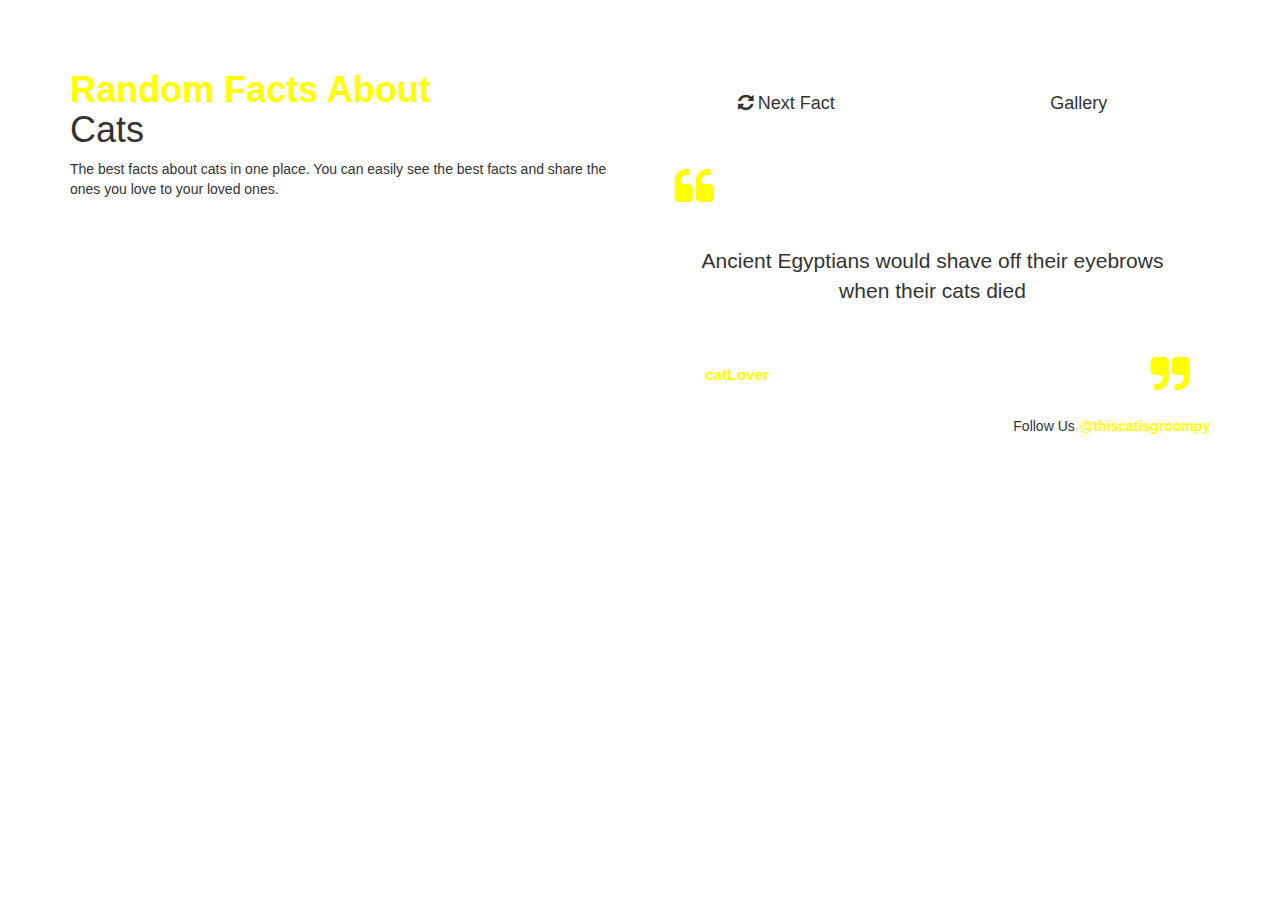
<file: index.html>
<!DOCTYPE html>
<html lang="en">

<head>
  <meta charset="UTF-8">
  <meta name="viewport" content="width=device-width, initial-scale=1.0">
  <meta http-equiv="X-UA-Compatible" content="ie=edge">
  <title>Fun Facts About Cats</title>
  <link rel="stylesheet" href="style.css">
  <link rel="manifest" href="/manifest.json" />
  <meta name="theme-color" content="#333" />
  <link rel="stylesheet" href="https://maxcdn.bootstrapcdn.com/font-awesome/4.5.0/css/font-awesome.min.css">
  <link href='https://fonts.googleapis.com/css?family=Roboto+Slab:400,700' rel='stylesheet' type='text/css'>
  <link rel="stylesheet" href="https://maxcdn.bootstrapcdn.com/bootstrap/3.3.5/css/bootstrap.min.css">
  <link rel="stylesheet" href="https://cdnjs.cloudflare.com/ajax/libs/animate.css/3.2.3/animate.min.css">
</head>

<body>
  <div class="container">
    <div class="row">
      <div class="col-sm-6">
        <h1><span class="main-color">Random Facts About</span><br />Cats</h1>
        <p>The best facts about cats in one place. You can easily see the best facts and share the ones you love to your
          loved ones.</p>
      </div>
      <div class="col-sm-6">
        <div class="row">
          <div class="col-xs-6">
            <a id="next-quote" class="btn btn-lg btn-default btn-block" href="#"><i class="fa fa-refresh"></i> Next
              Fact</a>
          </div>
          <div class="col-xs-6">
            <a id="gallery" class="btn btn-lg btn-default btn-block" href="gallery.html" target="_top"> Gallery</a>
          </div>
        </div>

        <div id="quote-box">
          <i id="quote-left" class="fa fa-quote-left"></i>
          <p id="quote"></p>
          <span id="author" class="main-color"></span>
          <i id="quote-right" class="fa fa-quote-right"></i>
        </div>

        <div class="row">
          <div class="col-xs-12">
            <ul>
              <li>Follow Us</li>
              <li><a class="main-color" href="https://www.facebook.com/groups/605077103295318"
                  target="_blank">@thiscatisgroompy</a></li>
            </ul>
          </div>
        </div>
      </div>
    </div>
  </div>
  </div>


  <div id="hidden"></div>
  <script src="https://cdnjs.cloudflare.com/ajax/libs/jquery/2.1.3/jquery.min.js"></script>
  <script src="script.js"></script>
</body>

</html>
</file>
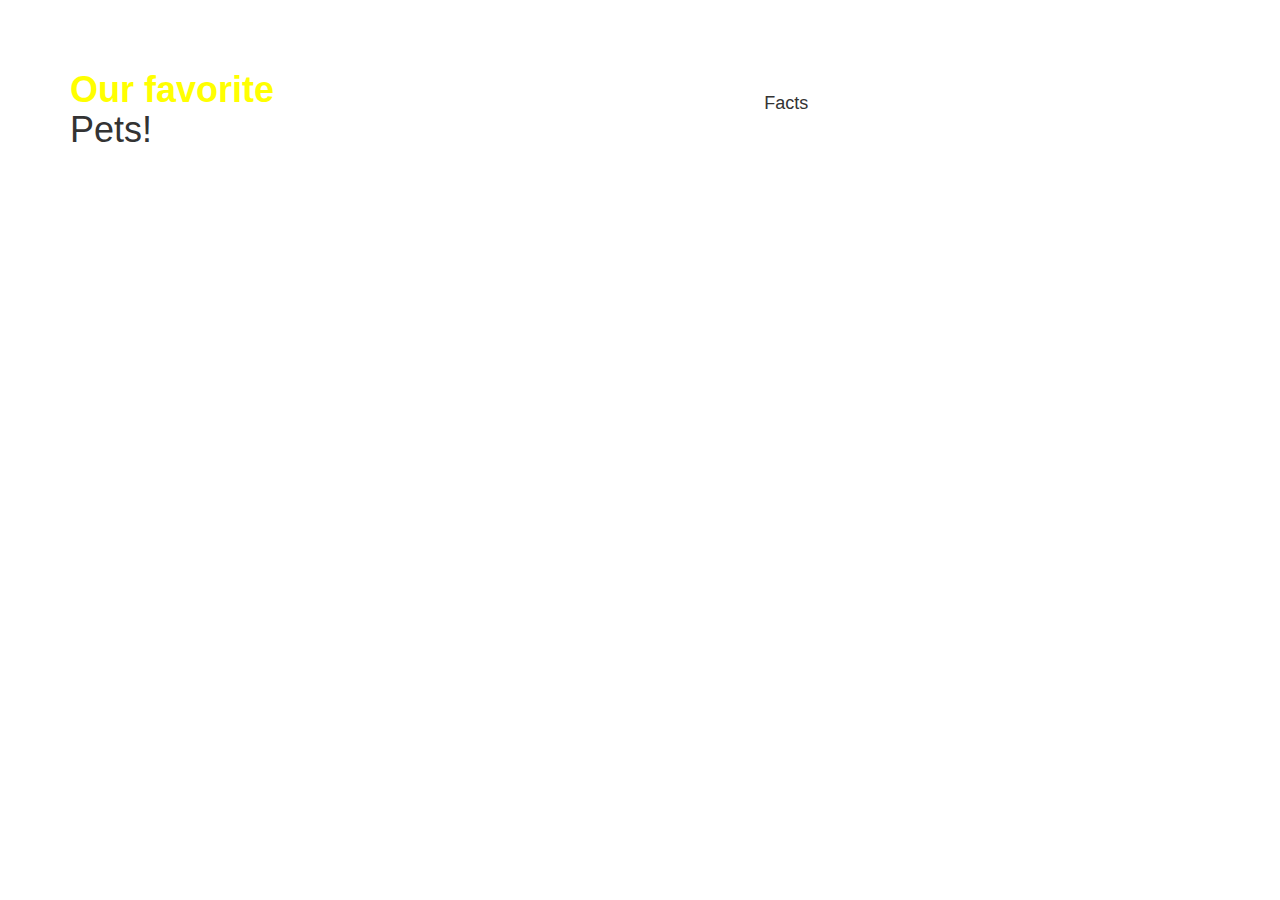
<file: gallery.html>
<!DOCTYPE html>
<html lang="en">

<head>
    <meta charset="UTF-8">
    <meta name="viewport" content="width=device-width, initial-scale=1.0">
    <meta http-equiv="X-UA-Compatable" content="ie=edge">
    <meta name="keywords" content="kosa, sampon, nega, lepota, frizura">
    <title>Fun Facts About Cats-Galerija</title>
    <link rel="stylesheet" href="style.css">
    <link rel="manifest" href="/manifest.json" />
    <meta name="theme-color" content="#333" />
    <link rel="stylesheet" href="https://maxcdn.bootstrapcdn.com/font-awesome/4.5.0/css/font-awesome.min.css">
    <link href='https://fonts.googleapis.com/css?family=Roboto+Slab:400,700' rel='stylesheet' type='text/css'>
    <link rel="stylesheet" href="https://maxcdn.bootstrapcdn.com/bootstrap/3.3.5/css/bootstrap.min.css">
    <link rel="stylesheet" href="https://cdnjs.cloudflare.com/ajax/libs/animate.css/3.2.3/animate.min.css">

</head>

<body>

    <div class="container">
        <div class="row">
            <div class="col-sm-6">
                <h1><span class="main-color">Our favorite</span><br />Pets!</h1>
            </div>
            <div class="col-sm-6">
                <div class="row">

                    <div class="col-xs-6">
                        <a id="facts" class="btn btn-lg btn-default btn-block" href="index.html" target="_top">
                            Facts</a>
                    </div>
                </div>
            </div>
        </div>
    </div>
    </div>

    <div class="slideshow-container">

        <div class="mySlides fade">
            <div class="numbertext">1 / 8</div>
            <img src="cat1.jpg" style="width:100%">
        </div>

        <div class="mySlides fade">
            <div class="numbertext">2 / 8</div>
            <img src="cat2.jpg" style="width:100%">
        </div>

        <div class="mySlides fade">
            <div class="numbertext">3 / 8</div>
            <img src="cat3.jpg" style="width:100%">
        </div>

        <div class="mySlides fade">
            <div class="numbertext">4 / 8</div>
            <img src="cat4.jpg" style="width:100%">
        </div>
        <div class="mySlides fade">
            <div class="numbertext">5 / 8</div>
            <img src="cat5.jpg" style="width:100%">
        </div>
        <div class="mySlides fade">
            <div class="numbertext">6 / 8</div>
            <img src="cat6.jpg" style="width:100%">
        </div>

        <div class="mySlides fade">
            <div class="numbertext">7 / 8</div>
            <img src="cat8.jpg" style="width:100%">
        </div>
        <div class="mySlides fade">
            <div class="numbertext">8 / 8</div>
            <img src="cat9.jpg" style="width:100%">
        </div>



        <br>

        <script src="gall.js"></script>


</body>

</html>
</file>
<file: style.css>
body {
  background-color: rgb(0, 0, 0);
  color: white;
  padding-top: 50px;
  font-size: 18px;
  font-family: 'Roboto Slab', serif;
}

h1 {
  font-size: 4em;
  line-height: 70px;
  margin-bottom: 40px;
  font-weight: bold;
}

a:hover, a:focus, a:active {
  text-decoration: none;
  color: white;
  transition: color 0.8s;
}

.main-color {
  color: yellow;
  text-shadow: 1px 1px 0 rgba(255, 255, 255, 0.2);
  font-weight: bold;
}

#quote-box {
  background-color: rgba(255, 255, 255, 0.3);
  border-radius: 10px;
  padding: 100px 40px;
  position: relative;
  margin-top: 20px;
}

#quote-left, #quote-right {
  color: yellow;
  font-size: 3em;
  position: absolute;
}

#quote-left {
  top: 20px;
  left: 20px;
}

#quote-right {
  bottom: 20px;
  right: 20px;
}

#quote {
  font-size: 1.5em;
  text-align: center;
}

#author {
  position: absolute;
  font-size: 1.1em;
  left: 50px;
  bottom: 30px;
}

.btn {
  border-radius: 10px;
  color: yellow;
  border: 1px solid white !important;
  transition: background 0.8s, color 0.8s;
  line-height: 30px;
  margin-top: 30px;
}

.btn:hover, .btn:active, .btn:focus {
  color: white !important;
  background-color: yellow !important;
  box-shadow: none;
}

ul {
  list-style-type: none;
  padding: 0;
  margin: 10px 0 0 0;
  float: right;
  white-space: nowrap;
  overflow: hidden;
}

li {
  display: inline-block;
  margin: 0 0 0 1px;
}

#hidden {
  display: none;
}

* {box-sizing:border-box}


.slideshow-container {
  max-width: 1000px;
  position: relative;
  margin: auto;
}


.mySlides {
  display: none;
}


.prev, .next {
  cursor: pointer;
  position: absolute;
  top: 50%;
  width: auto;
  margin-top: -22px;
  padding: 16px;
  color: white;
  font-weight: bold;
  font-size: 18px;
  transition: 0.6s ease;
  border-radius: 0 3px 3px 0;
  user-select: none;
}


.next {
  right: 0;
  border-radius: 3px 0 0 3px;
}


.prev:hover, .next:hover {
  background-color: rgba(0,0,0,0.8);
}


.text {
  color: #f2f2f2;
  font-size: 15px;
  padding: 8px 12px;
  position: absolute;
  bottom: 8px;
  width: 100%;
  text-align: center;
}


.numbertext {
  color: #f2f2f2;
  font-size: 12px;
  padding: 8px 12px;
  position: absolute;
  top: 0;
}


.dot {
  cursor: pointer;
  height: 15px;
  width: 15px;
  margin: 0 2px;
  background-color: #bbb;
  border-radius: 50%;
  display: inline-block;
  transition: background-color 0.6s ease;
}

.active, .dot:hover {
  background-color: #717171;
}


.fade {
  -webkit-animation-name: fade;
  -webkit-animation-duration: 1.5s;
  animation-name: fade;
  animation-duration: 1.5s;
}

@-webkit-keyframes fade {
  from {opacity: .4}
  to {opacity: 1}
}

@keyframes fade {
  from {opacity: .4}
  to {opacity: 1}
}
</file>
